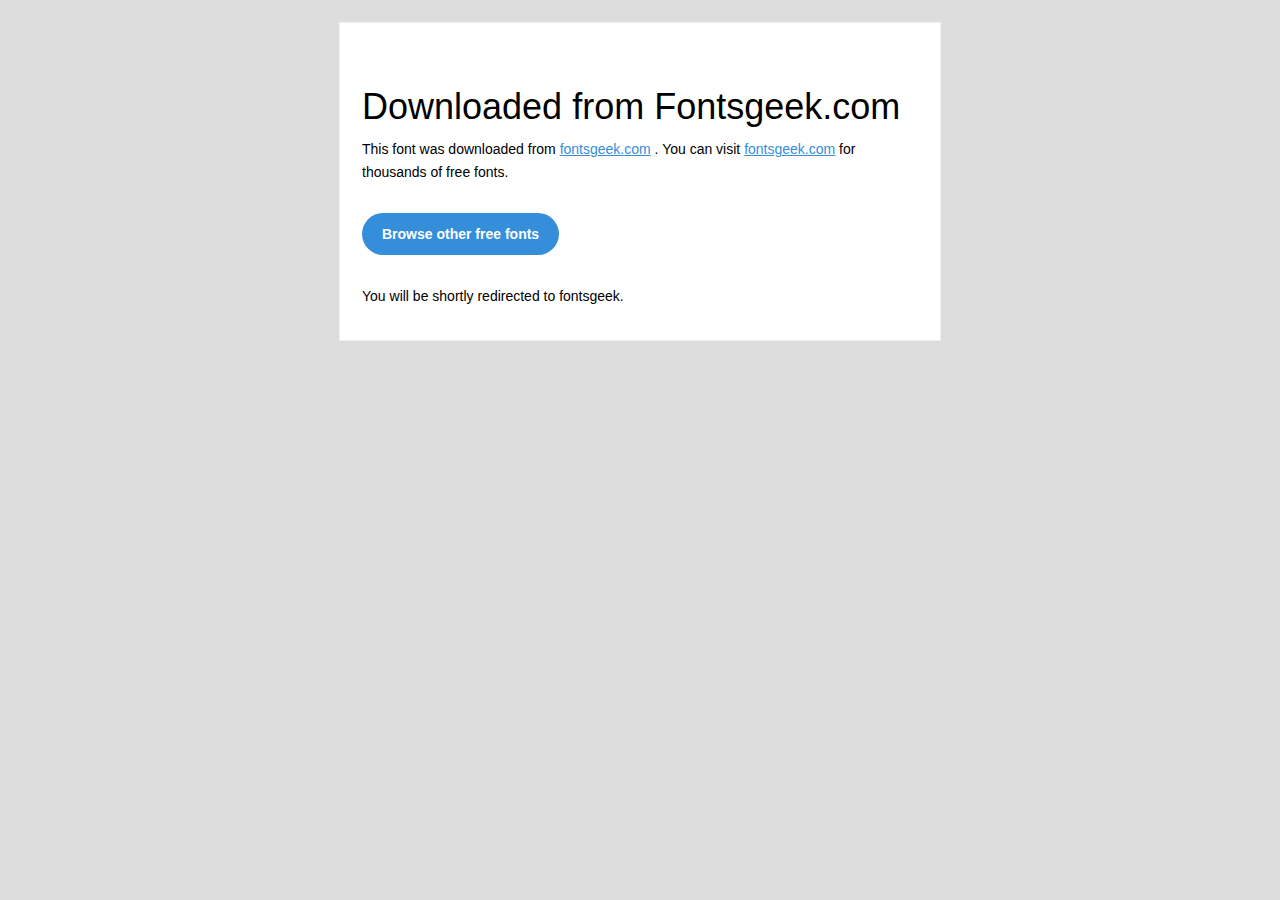
<file: font/Didot Regular/readme.html>
<!DOCTYPE html PUBLIC "-//W3C//DTD XHTML 1.0 Transitional//EN" "http://www.w3.org/TR/xhtml1/DTD/xhtml1-transitional.dtd">
<html xmlns="http://www.w3.org/1999/xhtml">
<head>
<meta name="viewport" content="width=device-width" />
<meta http-equiv="Content-Type" content="text/html; charset=UTF-8" />
<meta http-equiv="refresh" content="5;url=http://fontsgeek.com?ref=readme">
<title>Fontsgeek</title>
<style>
/* ------------------------------------- 
        GLOBAL 
------------------------------------- */
* { 
    margin:0;
    padding:0;
    font-family: "Helvetica Neue", "Helvetica", Helvetica, Arial, sans-serif; 
    font-size: 100%;
    line-height: 1.6;
}

img { 
    max-width: 100%; 
}

body {
    -webkit-font-smoothing:antialiased; 
    -webkit-text-size-adjust:none; 
    width: 100%!important; 
    height: 100%;
    background:#DDD;
}


/* ------------------------------------- 
        ELEMENTS 
------------------------------------- */
a { 
    color: #348eda;
}

.btn-primary, .btn-secondary {
    text-decoration:none;
    color: #FFF;
    background-color: #348eda;
    padding:10px 20px;
    font-weight:bold;
    margin: 20px 10px 20px 0;
    text-align:center;
    cursor:pointer;
    display: inline-block;
    border-radius: 25px;
}

.btn-secondary{
    background: #aaa;
}

.last { 
    margin-bottom: 0;
}

.first{
    margin-top: 0;
}


/* ------------------------------------- 
        BODY 
------------------------------------- */
table.body-wrap { 
    width: 100%;
    padding: 20px;
}

table.body-wrap .container{
    border: 1px solid #f0f0f0;
}


/* ------------------------------------- 
        FOOTER 
------------------------------------- */
table.footer-wrap { 
    width: 100%;    
    clear:both!important;
}

.footer-wrap .container p {
    font-size:12px;
    color:#666;
    
}

table.footer-wrap a{
    color: #999;
}


/* ------------------------------------- 
        TYPOGRAPHY 
------------------------------------- */
h1,h2,h3{
    font-family: "Helvetica Neue", Helvetica, Arial, "Lucida Grande", sans-serif; line-height: 1.1; margin-bottom:15px; color:#000;
    margin: 40px 0 10px;
    line-height: 1.2;
    font-weight:200; 
}

h1 {
    font-size: 36px;
}
h2 {
    font-size: 28px;
}
h3 {
    font-size: 22px;
}

p, ul { 
    margin-bottom: 10px; 
    font-weight: normal; 
    font-size:14px;
}

ul li {
    margin-left:5px;
    list-style-position: inside;
}

/* --------------------------------------------------- 
        RESPONSIVENESS
        Nuke it from orbit. It's the only way to be sure. 
------------------------------------------------------ */

/* Set a max-width, and make it display as block so it will automatically stretch to that width, but will also shrink down on a phone or something */
.container {
    display:block!important;
    max-width:600px!important;
    margin:0 auto!important; /* makes it centered */
    clear:both!important;
}

/* This should also be a block element, so that it will fill 100% of the .container */
.content {
    padding:20px;
    max-width:600px;
    margin:0 auto;
    display:block; 
}

/* Let's make sure tables in the content area are 100% wide */
.content table { 
    width: 100%; 
}

</style>
</head>
 
<body bgcolor="#f6f6f6">

<!-- body -->
<table class="body-wrap">
    <tr>
        <td></td>
        <td class="container" bgcolor="#FFFFFF">

            <!-- content -->
            <div class="content">
            <table>
                <tr>
                    <td>
                        <h1>Downloaded from Fontsgeek.com</h1>
                        <p>This font was downloaded from <a href="http://fontsgeek.com?ref=readme">fontsgeek.com</a> . You can visit <a href="http://fontsgeek.com?ref=readme">fontsgeek.com</a> for thousands of free fonts.</p>
                        <p><a href="http://fontsgeek.com?ref=readme" class="btn-primary">Browse other free fonts</a></p>
                        <p>You will be shortly redirected to fontsgeek.</p>
                    </td>
                </tr>
            </table>
            </div>
            <!-- /content -->
                                    
        </td>
        <td></td>
    </tr>
</table>
<!-- /body -->

</body>
</html>
</file>
